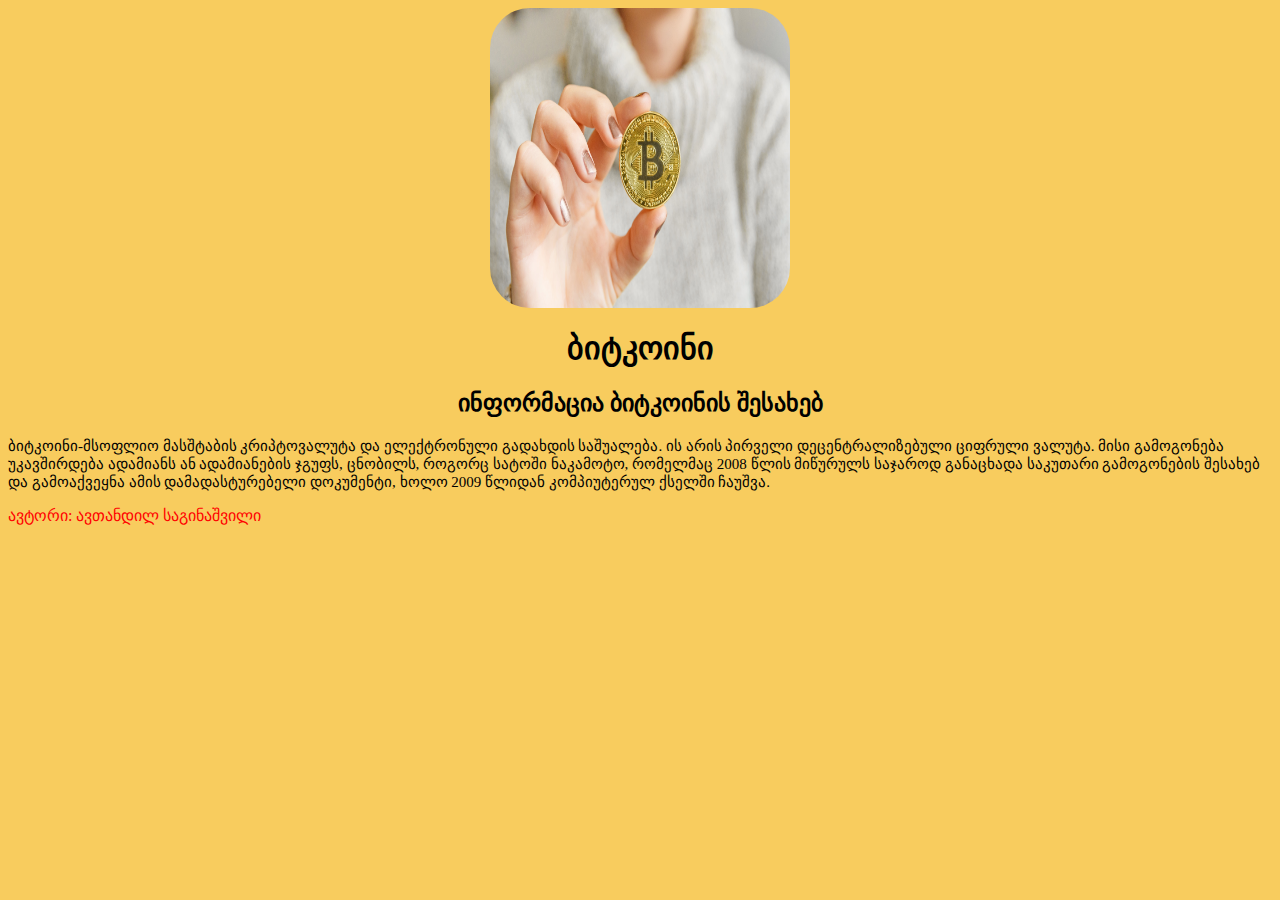
<file: index.html>
<html>
    <head>
        <title>ბიტკოინი</title>
        <link rel="stylesheet" href="style.css">
        <style type="text/css">
            img {
                width: 300px;
                height: 300px;
                border-radius: 40px;
            }
            span {color: red;}
            p {font-size: 15px;}
        </style>
    </head>
    <body>
        <center><img src="./bitcoin.jpg"></center>
        <center><h1>ბიტკოინი</h1></center>
        <center><h2>ინფორმაცია ბიტკოინის შესახებ</h2></center>
        <p>ბიტკოინი-მსოფლიო მასშტაბის კრიპტოვალუტა და ელექტრონული გადახდის საშუალება. ის არის პირველი დეცენტრალიზებული ციფრული ვალუტა. 
            მისი გამოგონება უკავშირდება ადამიანს ან ადამიანების ჯგუფს, ცნობილს, როგორც სატოში ნაკამოტო, რომელმაც 2008 წლის მიწურულს საჯაროდ 
            განაცხადა საკუთარი გამოგონების შესახებ და გამოაქვეყნა ამის დამადასტურებელი დოკუმენტი, ხოლო 2009 წლიდან კომპიუტერულ ქსელში ჩაუშვა. 
        </p>
        <span>ავტორი: ავთანდილ საგინაშვილი</span>

    </body>
</html>
</file>
<file: style.css>
body {background-color: rgb(248, 204, 94);}
</file>
